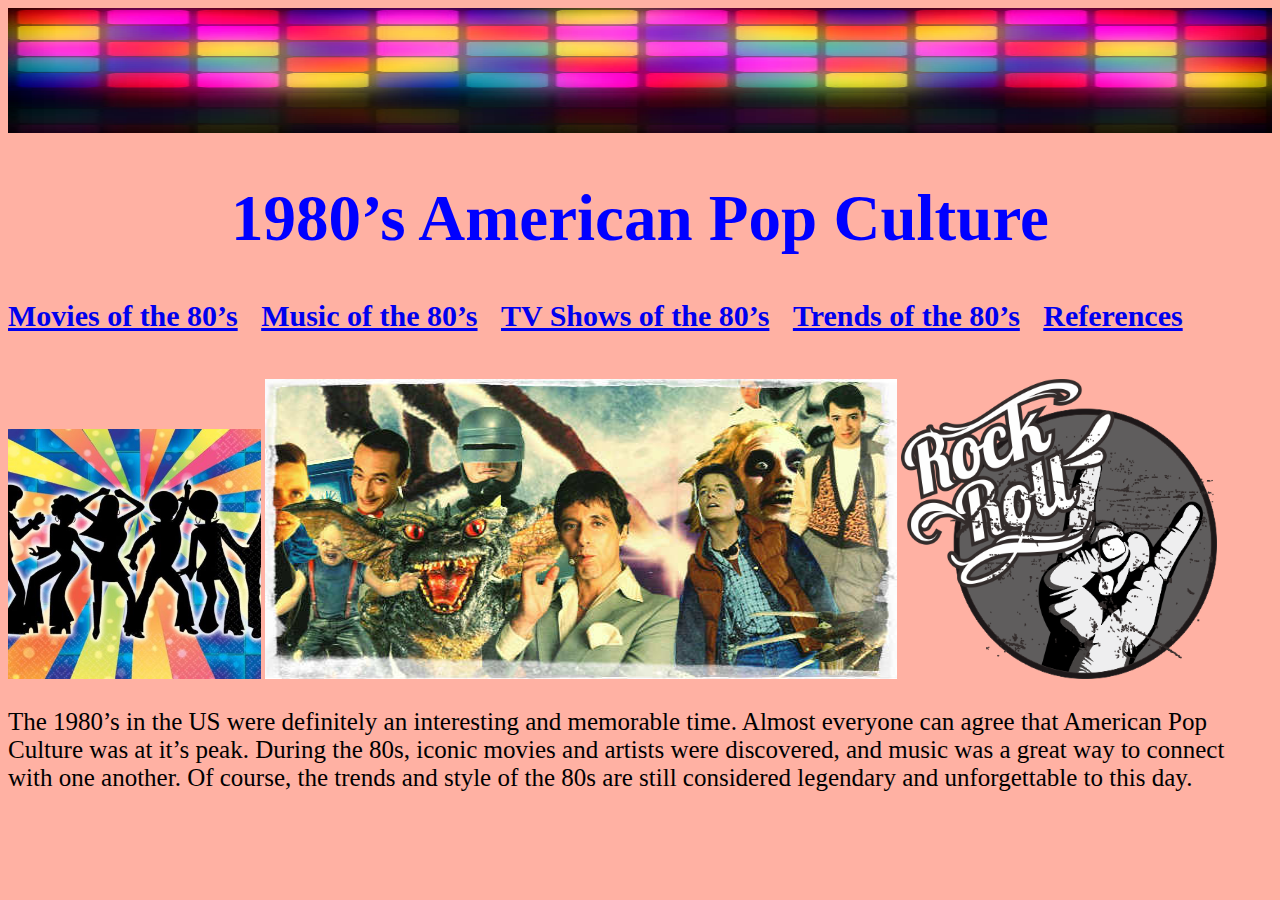
<file: index.html>
<!DOCTYPE html>
<html>
	<head>
		<meta charset= "UTF-8">
		<title> 1980&rsquo;s American Pop Culture </title>
		<link href="index.css" rel="stylesheet" type="text/css">
	</head>
	<body id="body">
		<img id="img01" src="images/retro_background.jpg" alt="retro background">
		<h1 id="h1">1980&rsquo;s American Pop Culture</h1>
		<pre>
<a id="a01" href="80sAmericanPopCultureMovies.html" target="_self"><b>Movies of the 80&rsquo;s</b></a>   <a id="a02" href="80sAmericanPopCultureMusic.html" target="_self"><b>Music of the 80&rsquo;s</b></a>   <a id="a03" href="80sAmericanPopCultureTVShows.html" target="_self"><b>TV Shows of the 80&rsquo;s</b></a>   <a id="a04" href="80sAmericanPopCultureTrends.html" target="_self"><b>Trends of the 80&rsquo;s</b></a>   <a id="a05" href="80sAmericanPopCultureReferences.html" target="_self"><b>References</b></a>
		</pre>
		<br/>
		<img id="img02" src="images/retro_dancing.jpg" alt="retro dancing">
		<img id="img03" src="images/1980s-Movies-Collage.jpg" alt="80s Collage">
		<img id="img04" src="images/rock+n'roll+vector.png" alt="rock n' roll clipart">
		<br/>
		<p id="p">The 1980&rsquo;s in the US were definitely an interesting and memorable time. Almost everyone can agree that American Pop Culture was at it&rsquo;s peak. During the 80s, iconic movies and artists were discovered, and music was a great way to connect with one another. Of course, the trends and style of the 80s are still considered legendary and unforgettable to this day.</p>
	</body>
</html> <!--I chose this topic for my website design because I thought this topic would be interesting and would help make the webpage vibrant with images of the 80s. Hope you enjoy my website!-->
</file>
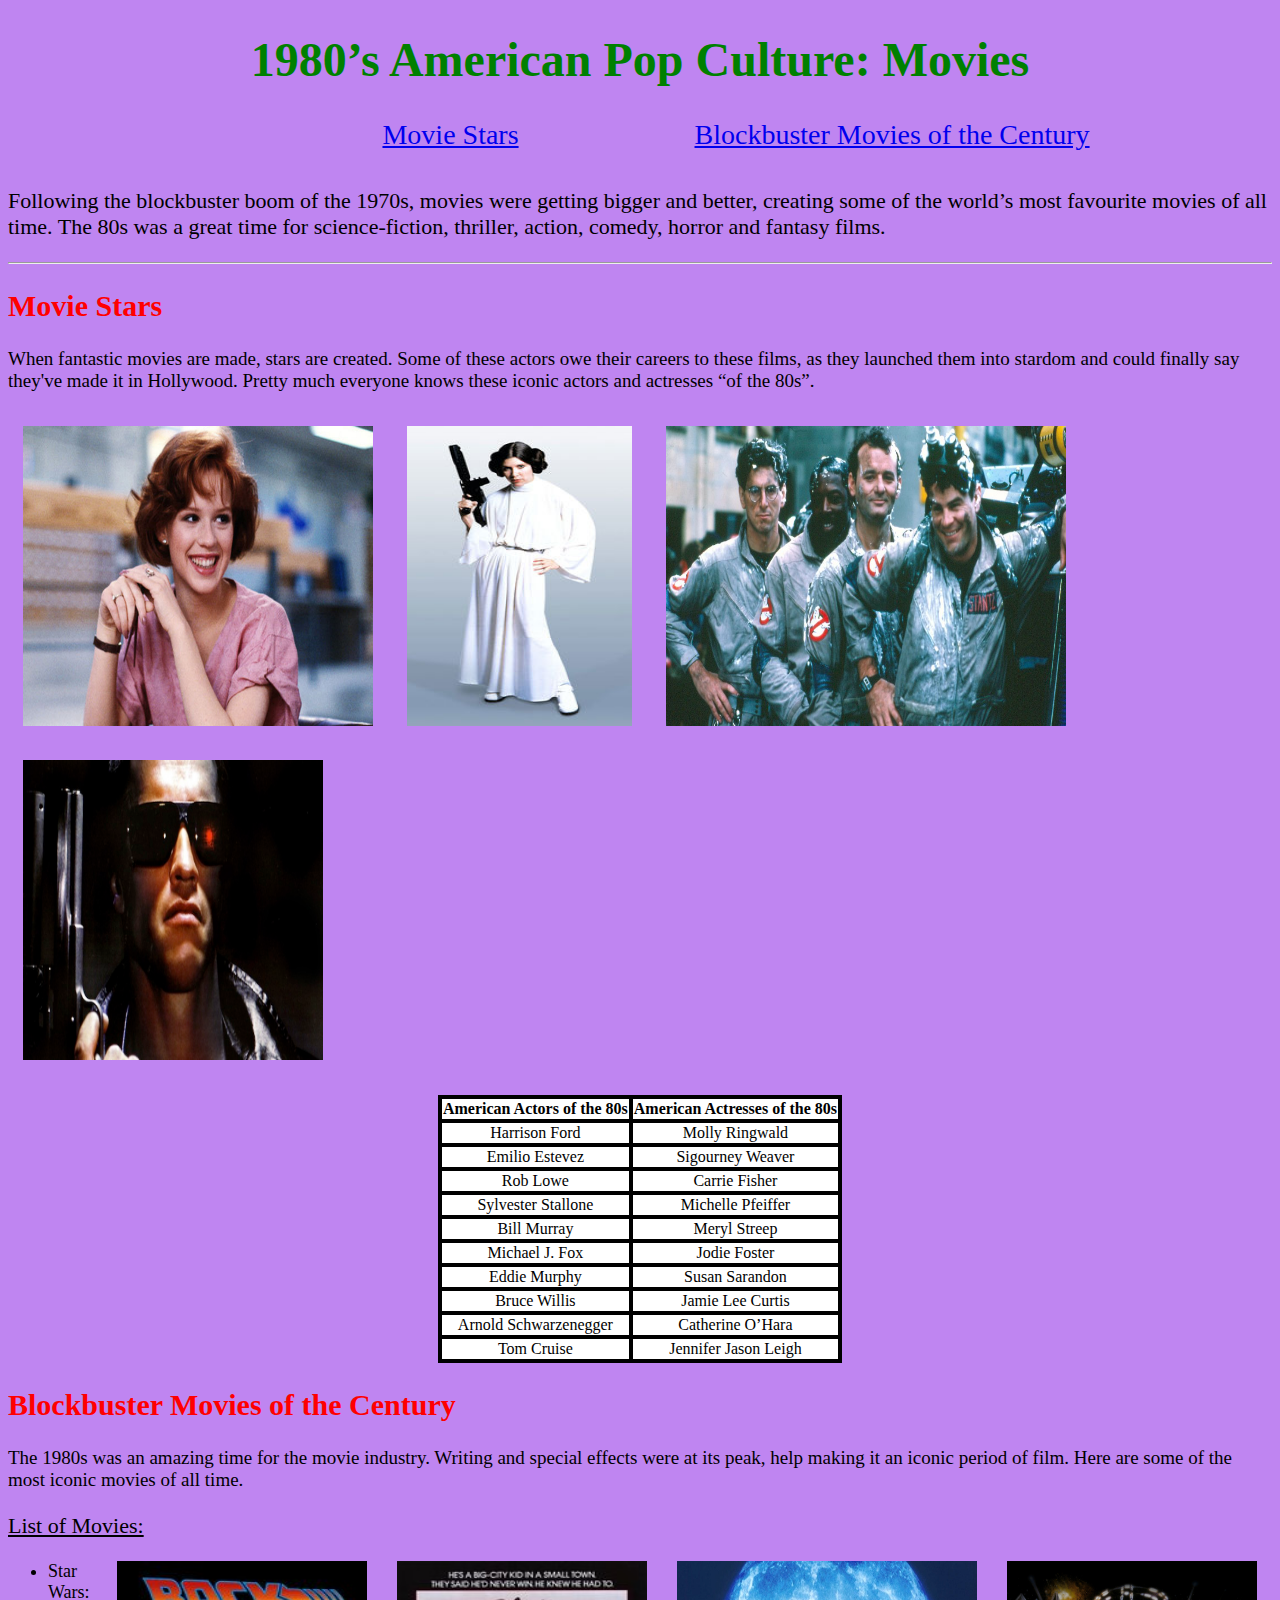
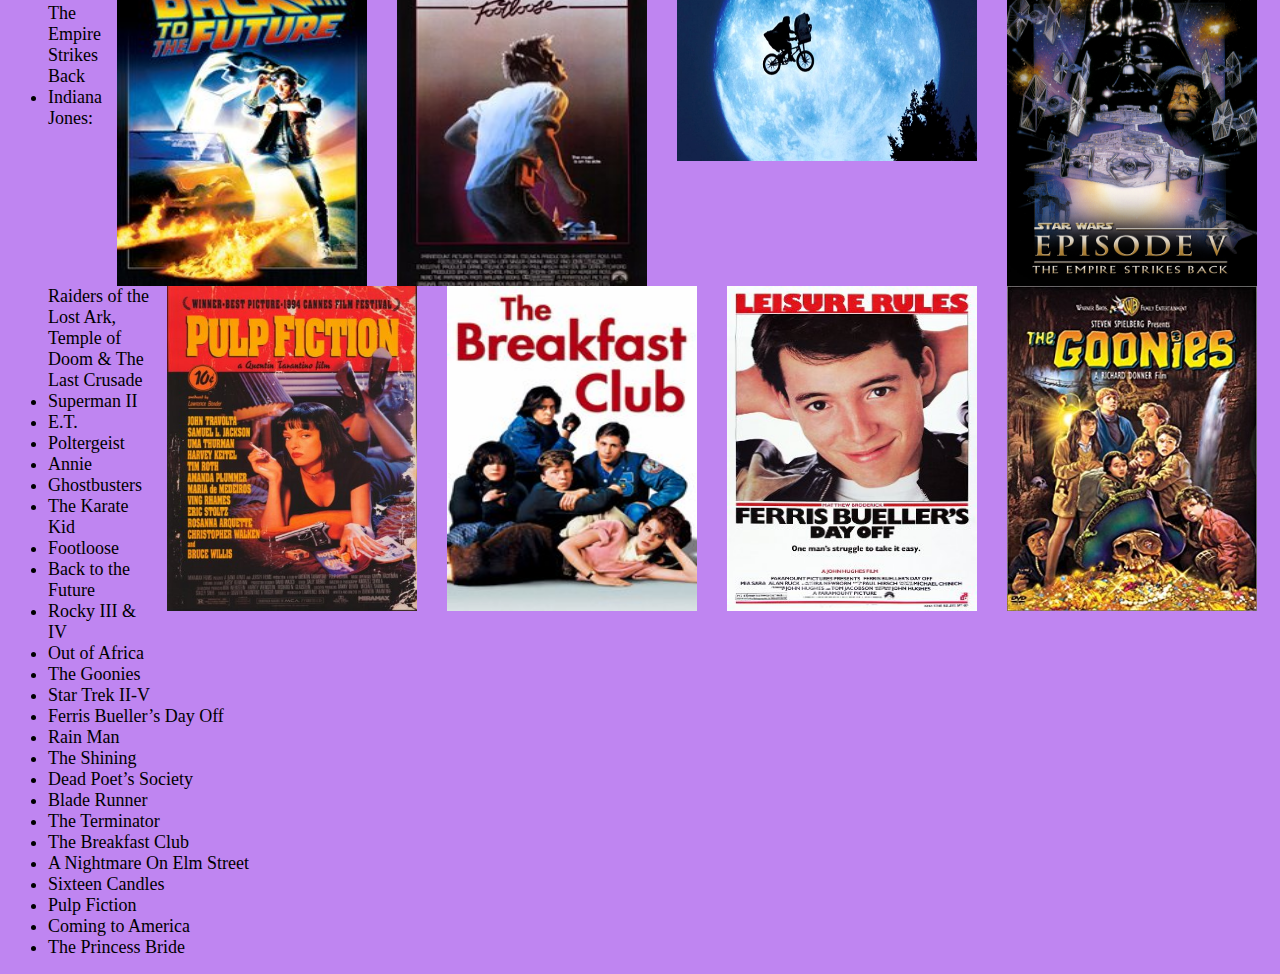
<file: 80sAmericanPopCultureMovies.html>
<!DOCTYPE html>
<html>
	<head>
		<meta charset="UTF-8">
		<title>1980&rsquo;s American Pop Culture - Movies</title>
		<link href="80sPopCultureMovies.css" rel="stylesheet" type="text/css">
	</head>
	<body id="body">
		<h1 id="h1">1980&rsquo;s American Pop Culture&#58; Movies</h1> <!--My favourite topic to write about!-->
		<pre>
						<a id="a01" href="#MS">Movie Stars</a>			<a id="a02" href="#BMOTC">Blockbuster Movies of the Century</a>
		</pre>
		<p id="p01">Following the blockbuster boom of the 1970s, movies were getting bigger and better, creating some of the world&rsquo;s most favourite movies of all time. The 80s was a great time for science&#45;fiction, thriller, action, comedy, horror and fantasy films.</p> 
		<hr>
		<h2 id="MS">Movie Stars</h2>
		<p id="p02">When fantastic movies are made, stars are created. Some of these actors owe their careers to these films, as they launched them into stardom and could finally say they&#39;ve made it in Hollywood. Pretty much everyone knows these iconic actors and actresses &ldquo;of the 80s&rdquo;.</p>
		<img id="img02" src="images/molly_ringwald_breakfast_club.jpg" alt="Molly Ringwald in The Breakfast Club" width="350" height="300">
		<img id="img03" src="images/princess_Leia.jpg" alt="Carrie Fisher as Princess Leia in the Star Wars Movies" width="225" height="300">
		<img id="img05" src="images/ghostbusters_main_cast.jpg" alt="Bill Murray with the main cast of the blockbuster movie, Ghostbusters" width="400" height="300">
		<img id="img06" src="images/the_terminator.jpg" alt="Arnold Schwarzenegger in the Terminator series movie franchise as the title character" width="300" height="300">
		<table id="table">
			<tr>
				<th id="th01">American Actors of the 80s</th>
				<th id="th02">American Actresses of the 80s</th>
			</tr>
			<tr>
				<td id="td01">Harrison Ford</td>
				<td id="td02">Molly Ringwald</td>
				
			</tr>
			<tr>
				<td id="td03">Emilio Estevez</td>
				<td id="td04">Sigourney Weaver</td>
			</tr>
			<tr>
				<td id="td05">Rob Lowe</td>
				<td id="td06">Carrie Fisher</td>

				
			</tr>
			<tr>
				<td id="td07">Sylvester Stallone</td>
				<td id="td08">Michelle Pfeiffer</td>
			</tr>
			<tr>
				<td id="td09">Bill Murray</td>
				<td id="td10">Meryl Streep</td>
			</tr>
			<tr>
				<td id="td11">Michael J. Fox</td>
				<td id="td12">Jodie Foster</td>
			</tr>
			<tr>
				<td id="td13">Eddie Murphy</td>
				<td id="td14">Susan Sarandon</td>
			</tr>
			<tr>
				<td id="td15">Bruce Willis</td>
				<td id="td16">Jamie Lee Curtis</td>
			</tr>
			<tr>
				<td id="td17">Arnold Schwarzenegger</td>
				<td id="td18">Catherine O&rsquo;Hara</td>
			</tr>
			<tr>
				<td id="td19">Tom Cruise</td>
				<td id="td20">Jennifer Jason Leigh</td>
			</tr>
		</table>
		<h2 id="BMOTC">Blockbuster Movies of the Century</h2>
		<p id="p03"> The 1980s was an amazing time for the movie industry. Writing and special effects were at its peak, help making it an iconic period of film. Here are some of the most iconic movies of all time.</p>
		<p id="p04"><u> List of Movies&#58; </u></p>
		<img id="img07" src="images/star_Wars_The_Empire_Strikes_Back_Movie_Poster.jpg" alt="Star Wars: The Empire Strikes Back" width="250" height="325">
		<img id="img08" src="images/e.t._Scene.jpg" alt="E.T." width="300" height="200">
		<img id="img09" src="images/footloose_Movie_Poster.jpg" alt="Footloose Movie Poster" width="250" height="325">
		<img id="img10" src="images/back_To_The_Future_Movie_Poster.jpg" alt="Back To The Future Movie Poster" width="250" height="325">
		<img id="img11" src="images/the_Goonies_Movie_Poster.jpg" alt="The Goonies Movie Poster" width="250" height="325">
		<img id="img12" src="images/ferris_Bueller's_Day_Off_Movie_Poster.jpg" alt="Ferris Bueller's Day Off Movie Poster" width="250" height="325">
		<img id="img13" src="images/the_Breakfast_Club_Movie_Poster.jpg" alt="The Breakfast Club Movie Poster" width="250" height="325">
		<img id="img14" src="images/pulp_Fiction_Movie_Poster.jpg" alt="Pulp Fiction Movie Poster" width="250" height="325">
		<ul>
			<li id="li01">Star Wars&#58; The Empire Strikes Back</li>
			<li id="li02">Indiana Jones&#58; Raiders of the Lost Ark, Temple of Doom &#38; The Last Crusade</li>
			<li id="li03">Superman II</li>
			<li id="li04">E.T.</li>
			<li id="li05">Poltergeist</li>
			<li id="li06">Annie</li>
			<li id="li07">Ghostbusters</li>
			<li id="li08">The Karate Kid</li>
			<li id="li09">Footloose</li>
			<li id="li10">Back to the Future</li>
			<!--This is one of my all-time favourite movies of all time and stars Canadian Michael J. Fox-->
			<li id="li11">Rocky III & IV</li>
			<li id="li12">Out of Africa</li>
			<li id="li13">The Goonies</li>
			<li id="li14">Star Trek II&#45;V</li>
			<li id="li15">Ferris Bueller&rsquo;s Day Off</li>
			<li id="li16">Rain Man</li>
			<li id="li17">The Shining</li>
			<li id="li18">Dead Poet&rsquo;s Society</li>
			<!--This movie stars one of my favourite actors, Robin Williams-->
			<li id="li19">Blade Runner</li>
			<li id="li20">The Terminator</li>
			<li id="li21">The Breakfast Club</li>
			<li id="li22">A Nightmare On Elm Street</li>
			<li id="li23">Sixteen Candles</li>
			<li id="li24">Pulp Fiction</li>
			<li id="li25">Coming to America</li>
			<li id="li26">The Princess Bride</li>
		</ul>
	</body>
</html>
</file>
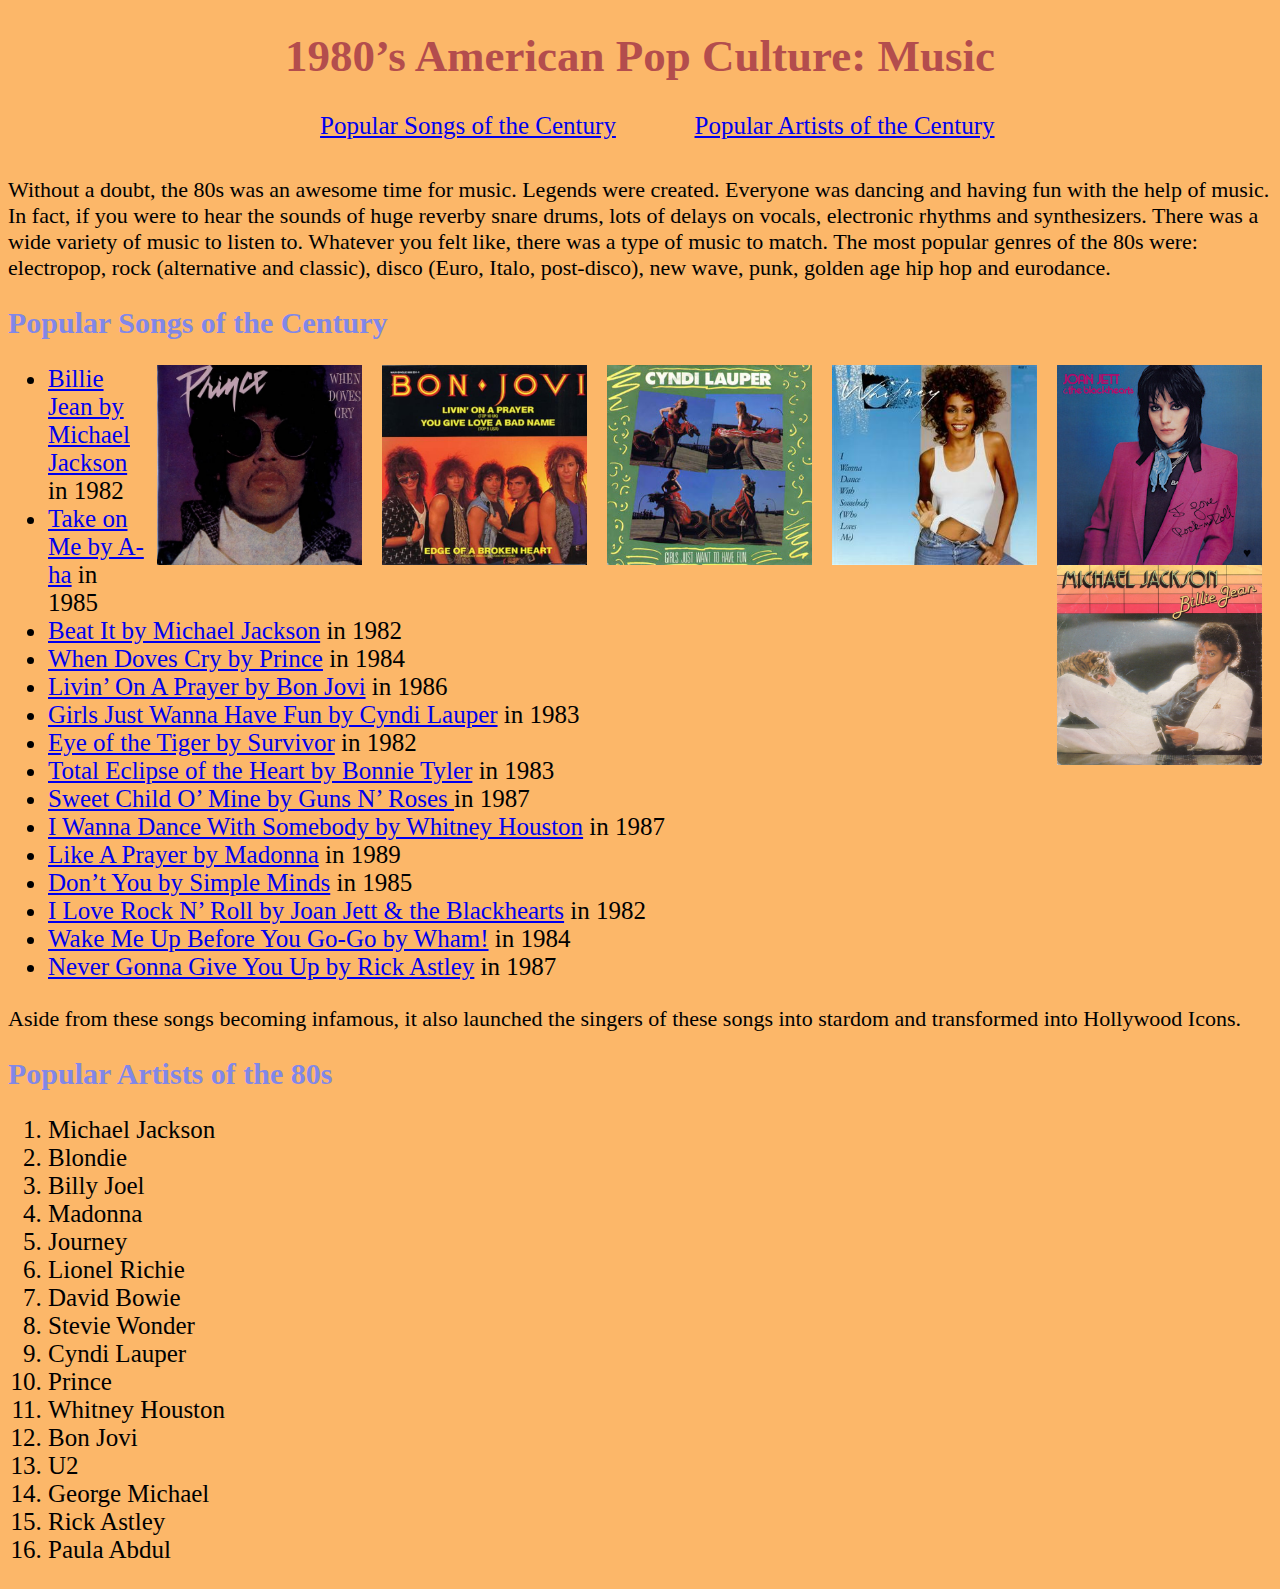
<file: 80sAmericanPopCultureMusic.html>
<!DOCTYPE html>
<html>
	<head>
		<meta charset="UTF-8">
		<title>1980&rsquo;s American Pop Culture - Music</title>
		<link href="80sPopCultureMusic.css" rel="stylesheet" type="text/css">
	</head>
	<body id="body">
		<h1 id="h1">1980&rsquo;s American Pop Culture&#58; Music</h1>
		<pre>
					<a href="#PSOTC" id="a01">Popular Songs of the Century</a>		<a href="#PA" id="a02">Popular Artists of the Century</a>
		</pre>
		<p id="p01">Without a doubt, the 80s was an awesome time for music. Legends were created. Everyone was dancing and having fun with the help of music. In fact, if you were to hear the sounds of huge reverby snare drums, lots of delays on vocals, electronic rhythms and synthesizers. There was a wide variety of music to listen to. Whatever you felt like, there was a type of music to match. The most popular genres of the 80s were&#58; electropop, rock &#40;alternative and classic&#41;, disco &#40;Euro, Italo, post&#45;disco&#41;, new wave, punk, golden age hip hop and eurodance.</p>
		<h2 id="PSOTC">Popular Songs of the Century</h2>
		<img id="img07" src="images/i_Love_Rock_N'_Roll_Song_Cover.jpg" alt="I Love Rock N' Roll by Joan Jett & the Blackhearts" width="205" height="200">
		<img id="img06" src="images/i_Wanna_Dance_with_Somebody_Song_Cover.jpg" alt="I Wanna Dance With Somebody by Whitney Houston" width="205" height="200">
		<img id="img04" src="images/girls_Just_Wanna_Have_Fun_Song_Cover.jpg" alt="Girls Just Wanna Have Fun by Cyndi Lauper" width="205" height="200">
		<img id="img03" src="images/bon_Jovi_Album_Cover.jpg" alt="Bon Jovi" width="205" height="200">
		<img id="img02" src="images/when_Doves_Cry_Song_Cover.jpg" alt="When Doves Cry by Prince" width="205" height="200">
		<img id="img01" src="images/billieJeanSongCover.jpg" alt="Billie Jean by Michael Jackson" width="205" height="200">
		<ul id="ul">
			<li><a href= "https://www.youtube.com/watch?v=Zi_XLOBDo_Y" target="_blank">Billie Jean by Michael Jackson</a> in 1982</li>
			<li><a href= "https://www.youtube.com/watch?v=djV11Xbc914" target="_blank">Take on Me by A&#45;ha</a> in 1985</li>
			<li><a href= "https://www.youtube.com/watch?v=oRdxUFDoQe0" target="_blank">Beat It by Michael Jackson</a> in 1982</li>
			<li><a href= "https://www.youtube.com/watch?v=UG3VcCAlUgE" target="_blank">When Doves Cry by Prince</a> in 1984</li>
			<li><a href= "https://www.youtube.com/watch?v=lDK9QqIzhwk" target="_blank">Livin&rsquo; On A Prayer by Bon Jovi</a> in 1986</li>
			<li><a href= "https://www.youtube.com/watch?v=PIb6AZdTr-A" target="_blank">Girls Just Wanna Have Fun by Cyndi Lauper</a> in 1983</li>
			<li><a href= "https://www.youtube.com/watch?v=btPJPFnesV4" target="_blank">Eye of the Tiger by Survivor</a> in 1982</li>
			<li><a href= "https://www.youtube.com/watch?v=lcOxhH8N3Bo" target="_blank">Total Eclipse of the Heart by Bonnie Tyler</a> in 1983</li>
			<li><a href= "https://www.youtube.com/watch?v=1w7OgIMMRc4" target="_blank">Sweet Child O&rsquo; Mine by Guns N&rsquo; Roses </a>in 1987</li>
			<li><a href= "https://www.youtube.com/watch?v=eH3giaIzONA" target="_blank">I Wanna Dance With Somebody by Whitney Houston</a> in 1987</li>
			<li><a href= "https://www.youtube.com/watch?v=79fzeNUqQbQ" target="_blank">Like A Prayer by Madonna</a> in 1989</li>
			<li><a href= "https://www.youtube.com/watch?v=CdqoNKCCt7A" target="_blank">Don&rsquo;t You by Simple Minds</a> in 1985</li>
			<li><a href= "https://www.youtube.com/watch?v=A4cFIzr85cU" target="_blank">I Love Rock N&rsquo; Roll by Joan Jett & the Blackhearts</a> in 1982</li>
			<li><a href= "https://www.youtube.com/watch?v=pIgZ7gMze7A" target="_blank">Wake Me Up Before You Go&#45;Go by Wham&#33;</a> in 1984</li>
			<li><a href= "https://www.youtube.com/watch?v=dQw4w9WgXcQ" target="_blank">Never Gonna Give You Up by Rick Astley</a> in 1987</li>
		</ul>
		<p id="p02">Aside from these songs becoming infamous, it also launched the singers of these songs into stardom and transformed into Hollywood Icons.</p>
		<h2 id="PA">Popular Artists of the 80s</h2>
		<ol id="ol">
			<li id="li01">Michael Jackson</li>
			<li id="li02">Blondie</li>
			<li id="li03">Billy Joel</li>
			<li id="li04">Madonna</li>
			<li id="li05">Journey</li>
			<li id="li06">Lionel Richie</li>
			<li id="li07">David Bowie</li>
			<li id="li08">Stevie Wonder</li>
			<li id="li09">Cyndi Lauper</li>
			<li id="li10">Prince</li>
			<li id="li11">Whitney Houston</li>
			<li id="li12">Bon Jovi</li>
			<li id="li13">U2</li>
			<li id="li14">George Michael</li>
			<li id="li15">Rick Astley</li>
			<li id="li16">Paula Abdul</li>
		</ol>
	</body>
</html>
</file>
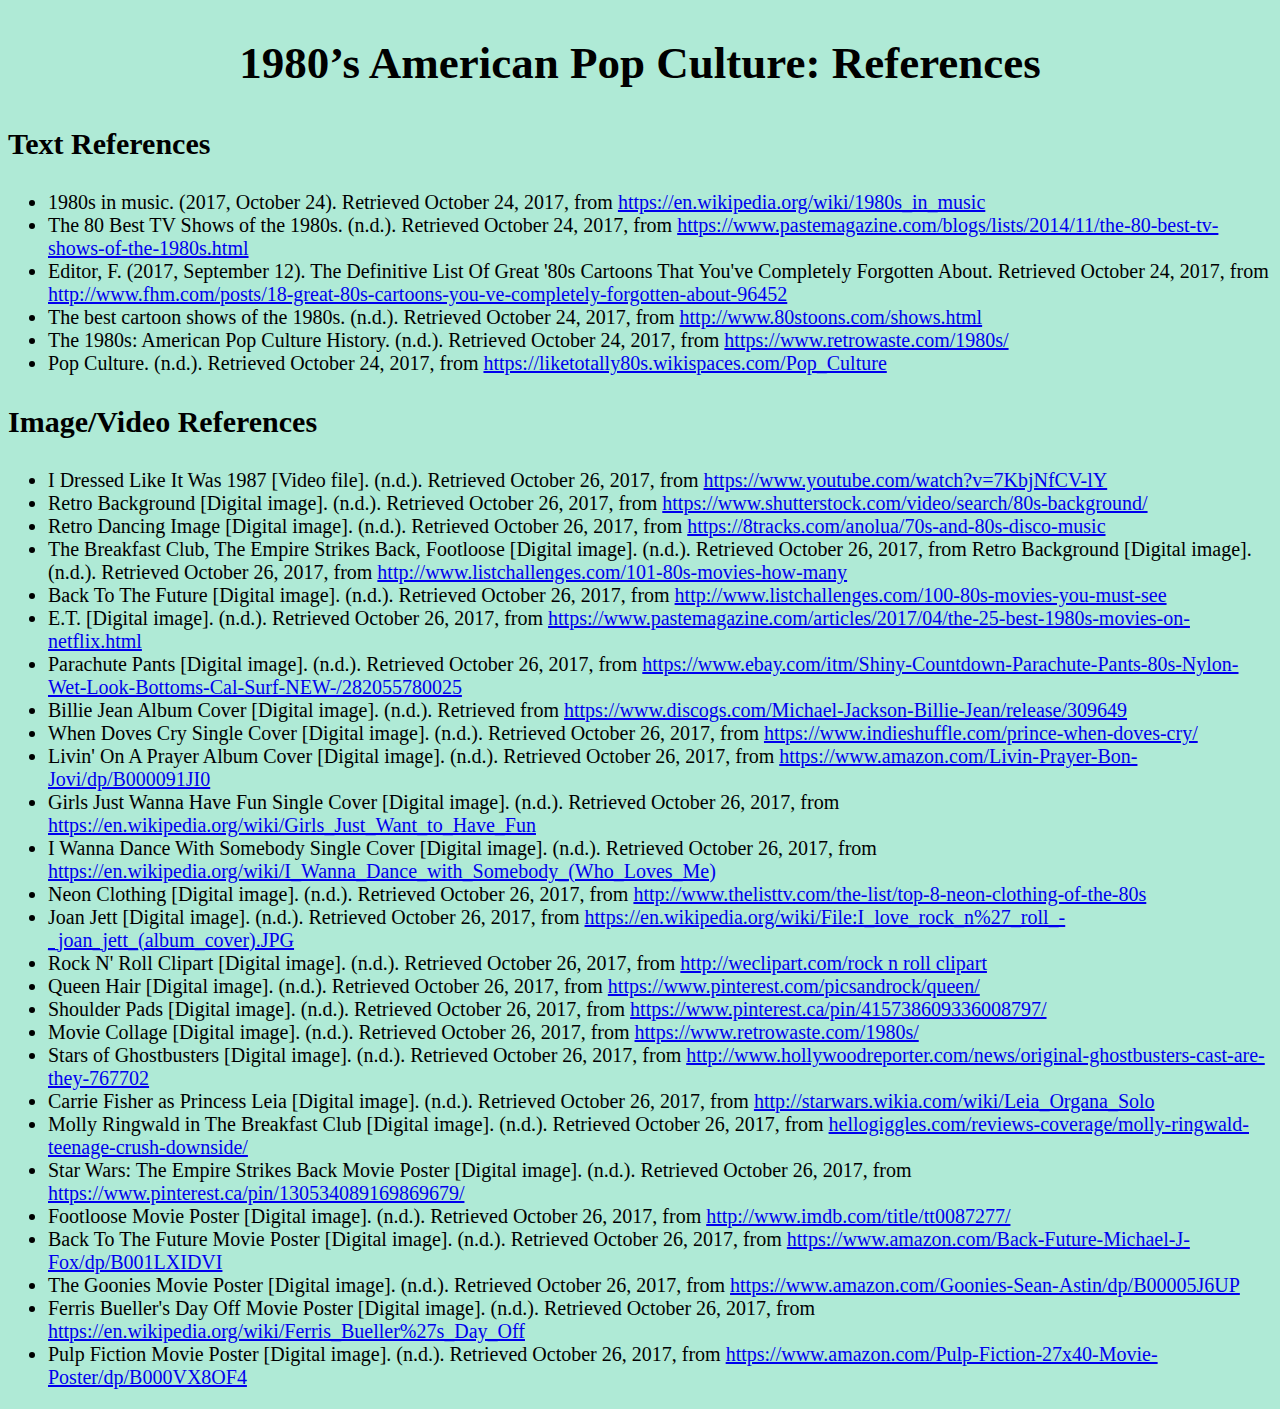
<file: 80sAmericanPopCultureReferences.html>
<!DOCTYPE html>
<html lang="en">
	<head>
		<meta charset="UTF-8">
		<title>1980&rsquo;s American Pop Culture - References</title>
		<link href="80sPopCultureReferences.css" rel="stylesheet" type="text/css">
	</head>
	<body>
		<h2>1980&rsquo;s American Pop Culture&#58; References</h2>
		<h3>Text References</h3>
		<ul>
			<li>1980s in music. (2017, October 24). Retrieved October 24, 2017, from <a href= "https://en.wikipedia.org/wiki/1980s_in_music" target="_blank">https://en.wikipedia.org/wiki/1980s_in_music</a></li>
			<li>The 80 Best TV Shows of the 1980s. (n.d.). Retrieved October 24, 2017, from <a href= "https://www.pastemagazine.com/blogs/lists/2014/11/the-80-best-tv-shows-of-the-1980s.html" target="_blank">https://www.pastemagazine.com/blogs/lists/2014/11/the-80-best-tv-shows-of-the-1980s.html</a></li>
			<li>Editor, F. (2017, September 12). The Definitive List Of Great '80s Cartoons That You've Completely Forgotten About. Retrieved October 24, 2017, from <a href="http://www.fhm.com/posts/18-great-80s-cartoons-you-ve-completely-forgotten-about-96452" target="_blank">http://www.fhm.com/posts/18-great-80s-cartoons-you-ve-completely-forgotten-about-96452</a></li>
			<li>The best cartoon shows of the 1980s. (n.d.). Retrieved October 24, 2017, from <a href="http://www.80stoons.com/shows.html" target="_blank">http://www.80stoons.com/shows.html</a></li>
			<li>The 1980s: American Pop Culture History. (n.d.). Retrieved October 24, 2017, from <a href="https://www.retrowaste.com/1980s/" target="_blank">https://www.retrowaste.com/1980s/</a></li>
			<li>Pop Culture. (n.d.). Retrieved October 24, 2017, from <a href="https://liketotally80s.wikispaces.com/Pop_Culture" target="_blank">https://liketotally80s.wikispaces.com/Pop_Culture</a></li>
		</ul>
		<h3>Image/Video References</h3>
		<ul>
			<li>I Dressed Like It Was 1987 [Video file]. (n.d.). Retrieved October 26, 2017, from <a href= "https://www.youtube.com/watch?v=7KbjNfCV-lY" target="_blank">https://www.youtube.com/watch?v=7KbjNfCV-lY</a></li>
			<li>Retro Background [Digital image]. (n.d.). Retrieved October 26, 2017, from <a href="https://www.shutterstock.com/video/search/80s-background/" target="_blank">https://www.shutterstock.com/video/search/80s-background/</a></li>
			<li>Retro Dancing Image [Digital image]. (n.d.). Retrieved October 26, 2017, from <a href="https://8tracks.com/anolua/70s-and-80s-disco-music" target="_blank">https://8tracks.com/anolua/70s-and-80s-disco-music</a></li>
			<li>The Breakfast Club, The Empire Strikes Back, Footloose [Digital image]. (n.d.). Retrieved October 26, 2017, from Retro Background [Digital image]. (n.d.). Retrieved October 26, 2017, from <a href="http://www.listchallenges.com/101-80s-movies-how-many" target="_blank">http://www.listchallenges.com/101-80s-movies-how-many</a></li>
			<li>Back To The Future [Digital image]. (n.d.). Retrieved October 26, 2017, from <a href="http://www.listchallenges.com/100-80s-movies-you-must-see" target="_blank">http://www.listchallenges.com/100-80s-movies-you-must-see</a></li>
			<li>E.T. [Digital image]. (n.d.). Retrieved October 26, 2017, from <a href="https://www.pastemagazine.com/articles/2017/04/the-25-best-1980s-movies-on-netflix.html">https://www.pastemagazine.com/articles/2017/04/the-25-best-1980s-movies-on-netflix.html</a></li>
			<li>Parachute Pants [Digital image]. (n.d.). Retrieved October 26, 2017, from <a href="https://www.ebay.com/itm/Shiny-Countdown-Parachute-Pants-80s-Nylon-Wet-Look-Bottoms-Cal-Surf-NEW-/282055780025">https://www.ebay.com/itm/Shiny-Countdown-Parachute-Pants-80s-Nylon-Wet-Look-Bottoms-Cal-Surf-NEW-/282055780025</a></li>
			<li>Billie Jean Album Cover [Digital image]. (n.d.). Retrieved from <a href="https://www.discogs.com/Michael-Jackson-Billie-Jean/release/309649">https://www.discogs.com/Michael-Jackson-Billie-Jean/release/309649</a></li>
			<li>When Doves Cry Single Cover [Digital image]. (n.d.). Retrieved October 26, 2017, from <a href="https://www.indieshuffle.com/prince-when-doves-cry/">https://www.indieshuffle.com/prince-when-doves-cry/</a></li>
			<li>Livin' On A Prayer Album Cover [Digital image]. (n.d.). Retrieved October 26, 2017, from <a href="https://www.amazon.com/Livin-Prayer-Bon-Jovi/dp/B000091JI0">https://www.amazon.com/Livin-Prayer-Bon-Jovi/dp/B000091JI0</a></li>
			<li>Girls Just Wanna Have Fun Single Cover [Digital image]. (n.d.). Retrieved October 26, 2017, from <a href="https://en.wikipedia.org/wiki/Girls_Just_Want_to_Have_Fun">https://en.wikipedia.org/wiki/Girls_Just_Want_to_Have_Fun</a></li>
			<li>I Wanna Dance With Somebody Single Cover [Digital image]. (n.d.). Retrieved October 26, 2017, from <a href="https://en.wikipedia.org/wiki/I_Wanna_Dance_with_Somebody_(Who_Loves_Me)">https://en.wikipedia.org/wiki/I_Wanna_Dance_with_Somebody_(Who_Loves_Me)</a></li>
			<li>Neon Clothing [Digital image]. (n.d.). Retrieved October 26, 2017, from <a href="http://www.thelisttv.com/the-list/top-8-neon-clothing-of-the-80s">http://www.thelisttv.com/the-list/top-8-neon-clothing-of-the-80s</a></li>
			<li>Joan Jett [Digital image]. (n.d.). Retrieved October 26, 2017, from <a href="https://en.wikipedia.org/wiki/File:I_love_rock_n%27_roll_-_joan_jett_(album_cover).JPG">https://en.wikipedia.org/wiki/File:I_love_rock_n%27_roll_-_joan_jett_(album_cover).JPG</a></li>
			<li>Rock N' Roll Clipart [Digital image]. (n.d.). Retrieved October 26, 2017, from <a href="http://weclipart.com/rock%20n%20roll%20clipart">http://weclipart.com/rock n roll clipart</a></li>
			<li>Queen Hair [Digital image]. (n.d.). Retrieved October 26, 2017, from <a href="https://www.pinterest.com/picsandrock/queen/">https://www.pinterest.com/picsandrock/queen/</a></li>
			<li>Shoulder Pads [Digital image]. (n.d.). Retrieved October 26, 2017, from <a href="https://www.pinterest.ca/pin/415738609336008797/">https://www.pinterest.ca/pin/415738609336008797/</a></li>
			<li>Movie Collage [Digital image]. (n.d.). Retrieved October 26, 2017, from <a href="https://www.retrowaste.com/1980s/">https://www.retrowaste.com/1980s/</a></li>
			<li>Stars of Ghostbusters [Digital image]. (n.d.). Retrieved October 26, 2017, from <a href="http://www.hollywoodreporter.com/news/original-ghostbusters-cast-are-they-767702">http://www.hollywoodreporter.com/news/original-ghostbusters-cast-are-they-767702</a></li>
			<li>Carrie Fisher as Princess Leia [Digital image]. (n.d.). Retrieved October 26, 2017, from <a href="http://starwars.wikia.com/wiki/Leia_Organa_Solo">http://starwars.wikia.com/wiki/Leia_Organa_Solo</a></li>
			<li>Molly Ringwald in The Breakfast Club [Digital image]. (n.d.). Retrieved October 26, 2017, from <a href="https://hellogiggles.com/reviews-coverage/molly-ringwald-teenage-crush-downside/">hellogiggles.com/reviews-coverage/molly-ringwald-teenage-crush-downside/</a></li>
			<li>Star Wars: The Empire Strikes Back Movie Poster [Digital image]. (n.d.). Retrieved October 26, 2017, from <a href="https://www.pinterest.ca/pin/130534089169869679/">https://www.pinterest.ca/pin/130534089169869679/</a></li>
			<li>Footloose Movie Poster [Digital image]. (n.d.). Retrieved October 26, 2017, from <a href="http://www.imdb.com/title/tt0087277/">http://www.imdb.com/title/tt0087277/</a></li>
			<li>Back To The Future Movie Poster [Digital image]. (n.d.). Retrieved October 26, 2017, from <a href="https://www.amazon.com/Back-Future-Michael-J-Fox/dp/B001LXIDVI">https://www.amazon.com/Back-Future-Michael-J-Fox/dp/B001LXIDVI</a></li>
			<li>The Goonies Movie Poster [Digital image]. (n.d.). Retrieved October 26, 2017, from <a href="https://www.amazon.com/Goonies-Sean-Astin/dp/B00005J6UP">https://www.amazon.com/Goonies-Sean-Astin/dp/B00005J6UP</a></li>
			<li>Ferris Bueller's Day Off Movie Poster [Digital image]. (n.d.). Retrieved October 26, 2017, from <a href="https://en.wikipedia.org/wiki/Ferris_Bueller%27s_Day_Off">https://en.wikipedia.org/wiki/Ferris_Bueller%27s_Day_Off</a></li>
			<li>Pulp Fiction Movie Poster [Digital image]. (n.d.). Retrieved October 26, 2017, from <a href="https://www.amazon.com/Pulp-Fiction-27x40-Movie-Poster/dp/B000VX8OF4">https://www.amazon.com/Pulp-Fiction-27x40-Movie-Poster/dp/B000VX8OF4</a></li>
		</ul>
	</body>
</html>
</file>
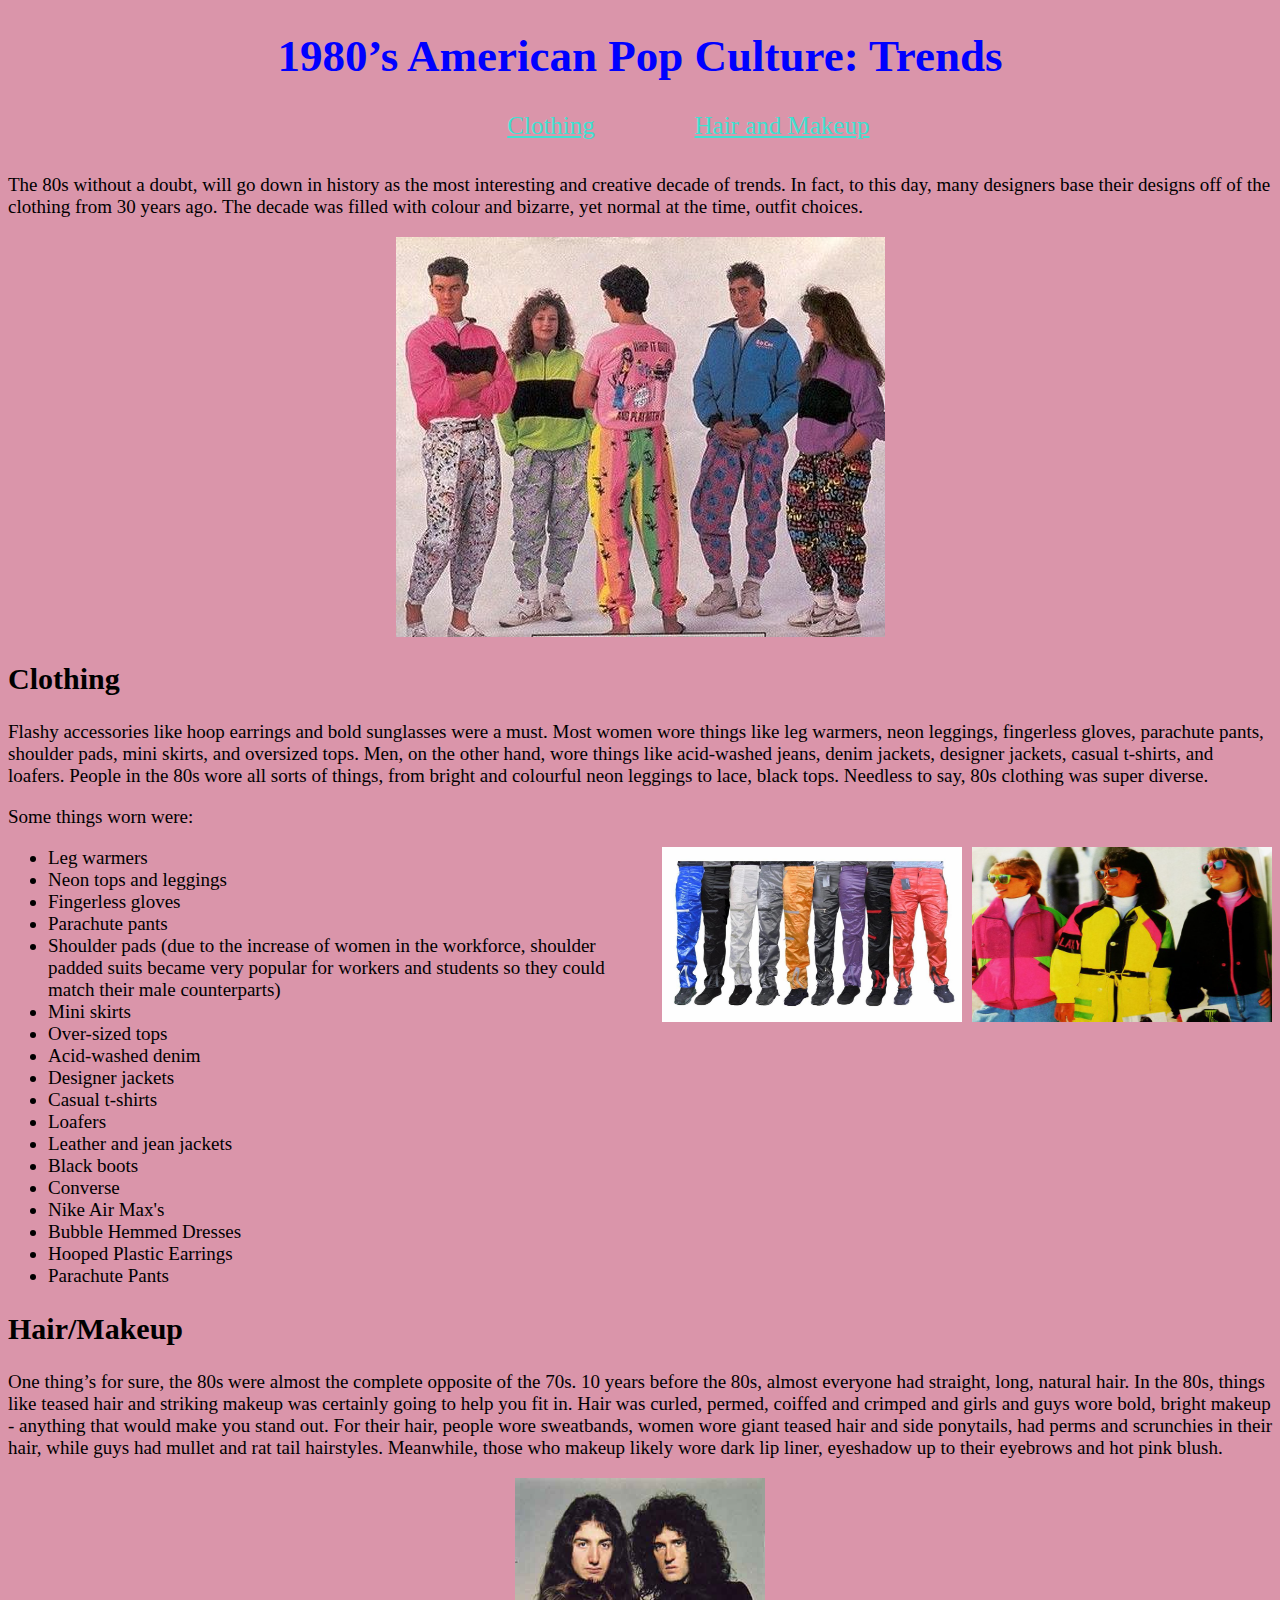
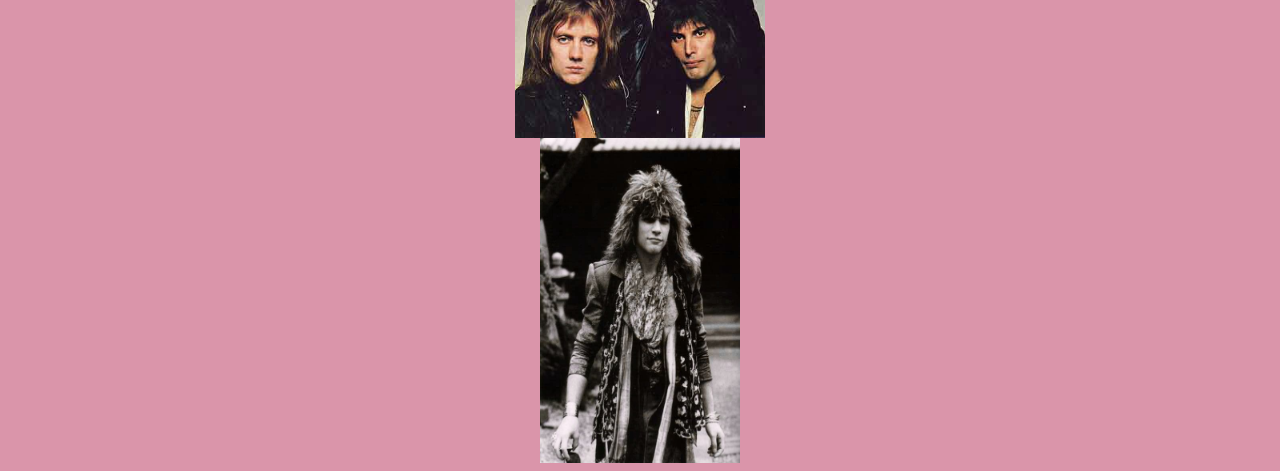
<file: 80sAmericanPopCultureTrends.html>
<!DOCTYPE html>
<html lang="en">
	<head>
		<meta charset="UTF-8">
		<title>1980&rsquo;s American Pop Culture - Trends</title>
		<link href="80sPopCultureTrends.css" rel="stylesheet" type="text/css">
	</head>
	<body>
		<h1>1980&rsquo;s American Pop Culture&#58; Trends</h1>
		<pre>
								<a href="#C">Clothing</a>		<a href="#H&M">Hair and Makeup</a>
		</pre>
		<p>The 80s without a doubt, will go down in history as the most interesting and creative decade of trends. In fact, to this day, many designers base their designs off of the clothing from 30 years ago. The decade was filled with colour and bizarre, yet normal at the time, outfit choices. </p>
		<img class="centerImage" src="images/80s_Clothing_General.jpg" alt="80s Clothing">
		<h2 id="C">Clothing</h2>
		<p>Flashy accessories like hoop earrings and bold sunglasses were a must.  Most women wore things like leg warmers, neon leggings, fingerless gloves, parachute pants, shoulder pads, mini skirts, and oversized tops. Men, on the other hand, wore things like acid-washed jeans, denim jackets, designer jackets, casual t-shirts, and loafers. People in the 80s wore all sorts of things, from bright and colourful neon leggings to lace, black tops. Needless to say, 80s clothing was super diverse.</p>
		<p>Some things worn were&#58;</p>
		<img class="centerclothing" src="images/neon_Clothing_Girls.jpg" alt="Women's Neon Windbreaker" width="300" height="175">
		<img class="centerclothing" src="images/mens_parachute_pants.jpg" alt="Men's Parachute Pants" width="300" height="175">
		<ul>
			<li>Leg warmers</li>
			<li>Neon tops and leggings</li>
			<li>Fingerless gloves</li>
			<li>Parachute pants</li>
			<li>Shoulder pads &#40;due to the increase of women in the workforce, shoulder padded suits became very popular for workers and students so they could match their male counterparts&#41;</li>
			<li>Mini skirts</li>
			<li>Over&#45;sized tops</li>
			<li>Acid&#45;washed denim</li>
			<li>Designer jackets</li>
			<li>Casual t&#45;shirts</li>
			<li>Loafers</li>
			<li>Leather and jean jackets</li>
			<li>Black boots</li>
			<li>Converse</li>
			<li>Nike Air Max&#39;s</li>
			<li>Bubble Hemmed Dresses</li>
			<li>Hooped Plastic Earrings</li>
			<li>Parachute Pants</li>
		</ul>
		<h2 id="H&M">Hair&#47;Makeup</h2>
		<p>One thing&rsquo;s for sure, the 80s were almost the complete opposite of the 70s. 10 years before the 80s, almost everyone had straight, long, natural hair. In the 80s, things like teased hair and striking makeup was certainly going to help you fit in. Hair was curled, permed, coiffed and crimped and girls and guys wore bold, bright makeup &#45; anything that would make you stand out.  For their hair, people wore sweatbands, women wore giant teased hair and side ponytails, had perms and scrunchies in their hair, while guys had mullet and rat tail hairstyles. Meanwhile, those who makeup likely wore dark lip liner, eyeshadow up to their eyebrows and hot pink blush.</p>
		<img class="centerimages" src="images/queen_Hair.jpg" alt="Iconic 80s Hair of the Popular Band Queen" width="250" height="260">
		<img class="centerimages" src="images/rock_N_Roll_Hair.jpg" alt="Popular Hairstyle of the 80s" width="200" height="325">
	</body>
</html>
</file>
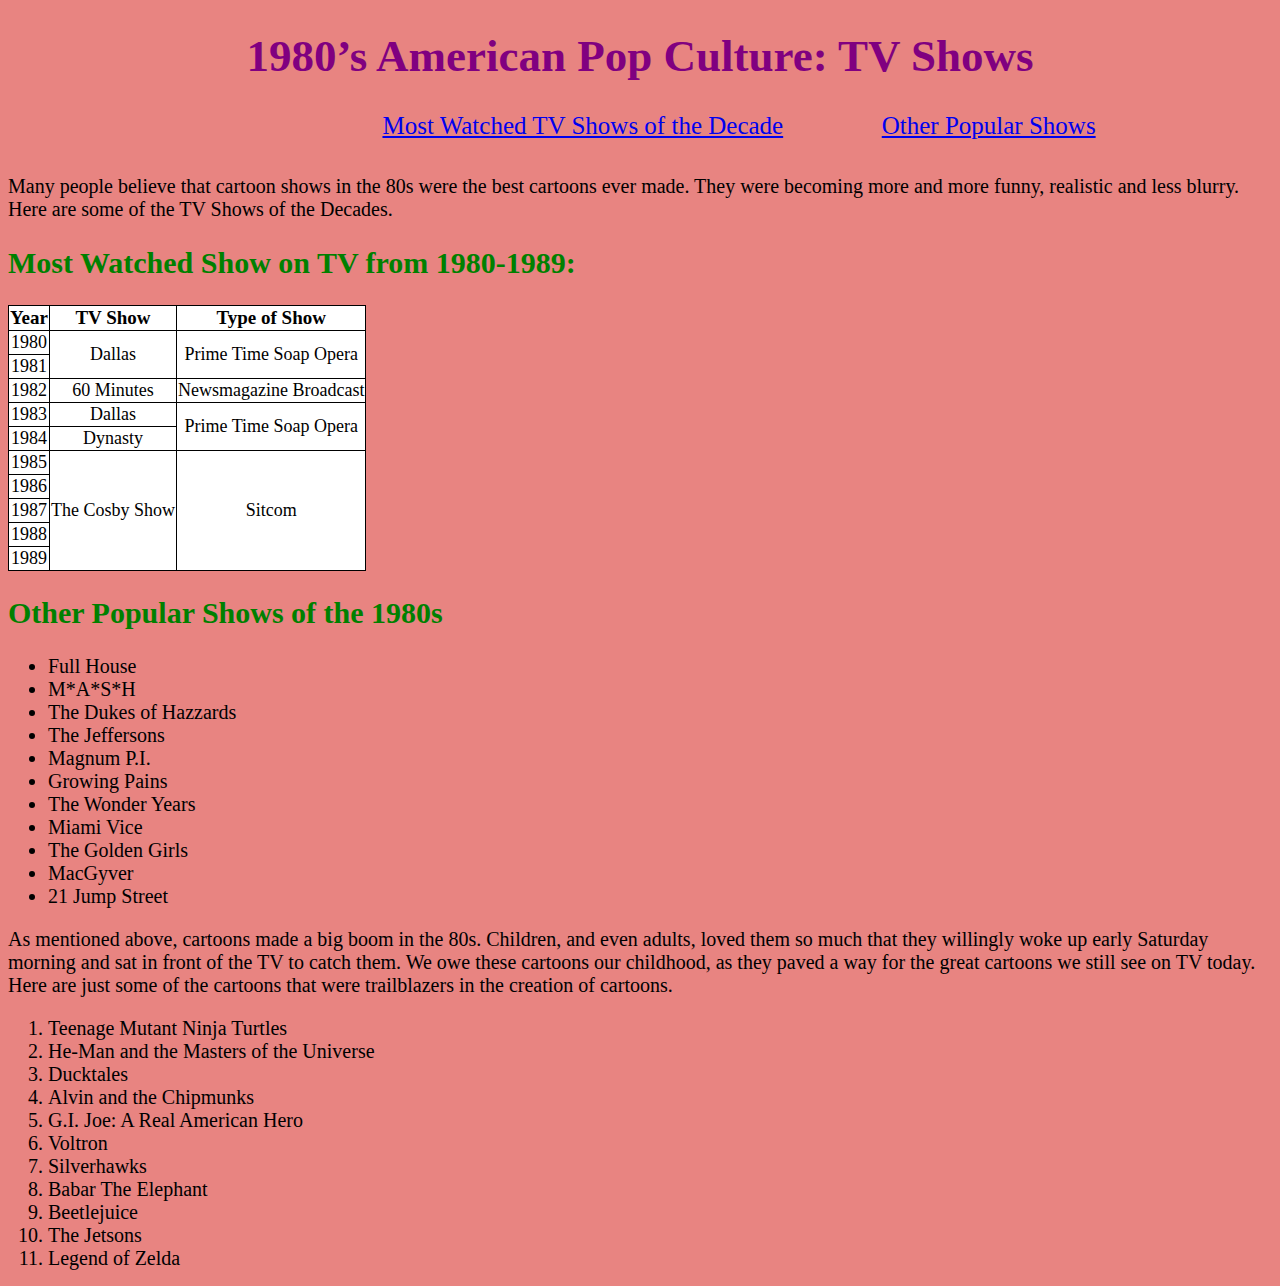
<file: 80sAmericanPopCultureTVShows.html>
<!DOCTYPE html>
<html>
	<head>
		<meta charset="UTF-8">
		<title>1980&rsquo;s American Pop Culture - TV Shows</title>
		<link href="80sPopCultureTVShows.css" rel="stylesheet" type="text/css">
	</head>
	<body class="body">
		<h1 class="h1">1980&rsquo;s American Pop Culture&#58; TV Shows</h1>
		<pre>
						<a class="a" href="#MWTSOTY">Most Watched TV Shows of the Decade</a>		<a class="a" href="#OPS">Other Popular Shows</a>
		</pre>
		<p class="p">Many people believe that cartoon shows in the 80s were the best cartoons ever made. They were becoming more and more funny, realistic and less blurry. Here are some of the TV Shows of the Decades.</p>
		<h2 class="h2" id="MWTSOTY" >Most Watched Show on TV from 1980&#45;1989&#58;</h2>
		<table class="table">
			<tr>
				<th class="th">Year</th>
				<th class="th">TV Show</th>
				<th class="th">Type of Show</th>
			</tr>
            <tr>
				<td class="td">1980</td>
				<td class="td" rowspan="2">Dallas</td>
				<td class="td" rowspan="2">Prime Time Soap Opera</td>
            </tr>
            <tr>
           		<td class="td">1981</td>
            </tr>
            <tr>
          		<td class="td">1982</td>
          		<td class="td">60 Minutes</td>
				<td class="td">Newsmagazine Broadcast</td>
		    </tr>
		    <tr>
		  		<td class="td">1983</td>
		  		<td class="td">Dallas</td>
		  		<td class="td" rowspan="2">Prime Time Soap Opera</td>
		    </tr>
		    <tr>
		  		<td class="td">1984</td>
		  		<td class="td">Dynasty</td>
		    </tr>
		    <tr>
		  		<td class="td">1985</td>
		  		<td class="td" rowspan="5">The Cosby Show</td>
		  		<td class="td" rowspan="5">Sitcom</td>
		    </tr>
		    <tr>
		    	<td class="td">1986</td>
		    </tr>
		    <tr>
		    	<td class="td">1987</td>
		    </tr>
		    <tr>
		    	<td class="td">1988</td>
		    </tr>
		    <tr>
		    	<td class="td">1989</td>
		    </tr>
		</table>
		<h2 class="h2" id="OPS">Other Popular Shows of the 1980s</h2>
		<ul class="ul">
			<li>Full House</li>
			<li>M&#42;A&#42;S&#42;H</li>
			<li>The Dukes of Hazzards</li>
			<li>The Jeffersons</li>
			<li>Magnum P.I.</li>
			<li>Growing Pains</li>
			<li>The Wonder Years</li>
			<li>Miami Vice</li>
			<li>The Golden Girls</li>
			<li>MacGyver</li>
			<li>21 Jump Street</li>
		</ul>
		<p class="p">As mentioned above, cartoons made a big boom in the 80s. Children, and even adults, loved them so much that they willingly woke up early Saturday morning and sat in front of the TV to catch them. We owe these cartoons our childhood, as they paved a way for the great cartoons we still see on TV today. Here are just some of the cartoons that were trailblazers in the creation of cartoons.</p>
		<ol class="li">
			<li class="li">Teenage Mutant Ninja Turtles</li>
			<li class="li">He&#45;Man and the Masters of the Universe</li>
			<li class="li">Ducktales</li>
			<li class="li">Alvin and the Chipmunks</li>
			<li class="li">G.I. Joe&#58; A Real American Hero</li>
			<li class="li">Voltron</li>
			<li class="li">Silverhawks</li>
			<li class="li">Babar The Elephant</li>
			<li class="li">Beetlejuice</li>
			<li class="li">The Jetsons</li>
			<li class="li">Legend of Zelda</li>
		</ol>
	</body>
</html>
</file>
<file: index.css>
#body
{
	background-color: rgba(255, 99, 71, 0.5);
}
#img01
{
	width:100%;
	height:125px;
}
#h1
{
	text-align: center;
	font-size: 65px;
	font-family: Bookman MS;
	color: blue;
}
#a01, #a02, #a03, #a04, #a05
{
	text-align: right; 
	font-size: 30px;
	font-family: Comic Sans MS;
}
#img02
{
	width: 20%;
	height: 250px;
}
#img03
{
	width:50%;
	height:300px;
}
#img04
{
	width:25%;
	height: 300px;
}
#p
{
	font-size: 25px;
	font-family: Tahoma MS;
} /*This is a stylesheet. It consists one or more rules, and each rule is composed of a selector and declaration. The selector specifies the page element whose format is to be controlled, and the declaration specifies the actual format*/
</file>
<file: 80sPopCultureMovies.css>
#body
{
	background-color: #BF85F1;
}
#h1
{
	text-align: center;
	font-size: 48px;
	font-family: Comic Sans MS;
	color: green;
}
#a01, #a02
{
	text-align:center;
	font-size: 28px;
	font-family: Times New Roman MS;
}
#p01
{
	font-size: 22px;
	font-family: Bookman MS;
}
#MS
{
	font-size: 30px;
	font-family: Garamond MS;
	color: red;
}
#p02
{
	font-size: 19px;
	font-family: Bookman MS;
}
#table, #th01, #th02, #td01, #td02, #td03, #td04, #td05, #td06, #td07, #td08, #td09, #td10, #td11, #td12, #td13, #td14, #td15, #td15, #td17, #td18, #td19, #td20
{
	border: 4px solid black;
    border-collapse: collapse;
    background-color: white;
    text-align: center;
    margin:1em auto;
}
#BMOTC
{
	font-size: 30px;
	font-family: Garamond MS;
	color: red;
}
#p03
{
	font-size: 19px;
	font-family: Bookman MS;
}
#p04
{
	font-size: 22px;
	font-family: Times New Roman MS;
}
#li01, #li02, #li03, #li04, #li05, #li06, #li07, #li08, #li09, #li10, #li11, #li12, #li13, #li14, #li15, #li16, #li17, #li18, #li19, #li20, #li21, #li22, #li23, #li24, #li25, #li26
{
	font-size: 18px;
	font-family: Arial MS;
}
#img02, #img03, #img05, #img06
{
	padding: 15px;
} 
#img07, #img08, #img09, #img10, #img11, #img12, #img13, #img14
{
	float: right;
	padding-left: 15px;
    padding-right: 15px;
} /*There are a lot of selectors and declarations in this stylesheet!*/
</file>
<file: 80sPopCultureMusic.css>
#body
{
	background-color: #FCB769;
}
#h1
{
	text-align: center;
	font-size: 45px;
	font-family: Garamond MS;
	color: hsl(0, 40%, 50%);
}
#a01, #a02
{
	font-size: 25px;
	font-family: Trebuchet MS;
}
#p01, #p02
{
	font-size: 22px;
	font-family: Lucida Sans Unicode MS;
}
#PSOTC, #PA
{
	font-size: 30px;
	font-family: Helvetica MS;
	color: #8187E8;
}
#ul, #ol
{
	font-size: 25px;
	font-family: Comic Sans MS;
}
#img01, #img02, #img03, #img04, #img06, #img07
{
	float: right;
	padding-left: 10px;
    padding-right: 10px;
}
</file>
<file: 80sPopCultureReferences.css>
body
{
	background-color: #AFEAD6;
}
h2
{
	text-align:center;
	font-size:45px;
	font-family: Monaco MS;
}
h3
{
	font-size:30px;
	font-family: Calibri MS;
}
ul, li
{
	font-size:20px;
	font-family: Times New Roman MS;
}
</file>
<file: 80sPopCultureTrends.css>
body
{
	background-color: #DA95AA;
}
h1	
{
	text-align: center;
	font-size: 45px;
	font-family: Arial MS;
	color: blue;
}
a
{
	font-size: 25px;
	font-family: Comic Sans MS;
	color: turquoise;
}
p
{
	font-size: 19px;
	font-family: Trebuchet MS;
}
h2
{
	font-size: 30px;
	font-family: Tahoma MS;
}
ul, li
{
	font-size: 19px;
	font-family: Bookman MS;
}
.centerImage
{
	text-align:center;
	display: block;
    margin-left: auto;
    margin-right: auto;
}
.centerclothing
{
	float:right; 
	margin-left:10px;
	
}
.centerimages
{
	display: block;
	margin-left: auto;
	margin-right: auto;
} /*In this stylesheet, I tried to use as many different fonts as possible!*/
</file>
<file: 80sPopCultureTVShows.css>
body.body
{
	background-color: #E88481;
}
h1.h1
{
	text-align: center;
	font-size: 45px;
	font-family: Helvetica MS;
	color: Purple;
}
a.a
{
	font-size: 25px;
	font-family: Georgia MS;
}
p.p
{
	font-size: 20px;
	font-family: Comic Sans MS;
}
h2.h2
{
	font-size: 30px;
	font-family: Times New Roman MS;
	color: green;
}
table.table
{
	border: 1px solid black;
    border-collapse: collapse;
    text-align: center;
    background-color:white;
}
th.th
{
	border: 1px solid black;
    border-collapse: collapse;
    text-align: center;
    font-size: 19px;
    font-family: Bookman MS;
}
td.td
{
	border: 1px solid black;
    border-collapse: collapse;
    text-align: center;
    font-size: 18px;
    font-family: Bookman MS;
}
ul.ul
{
	font-size:20px;
	font-family: Tahoma MS;
}
li.li
{
	font-size: 20px;
}
</file>
